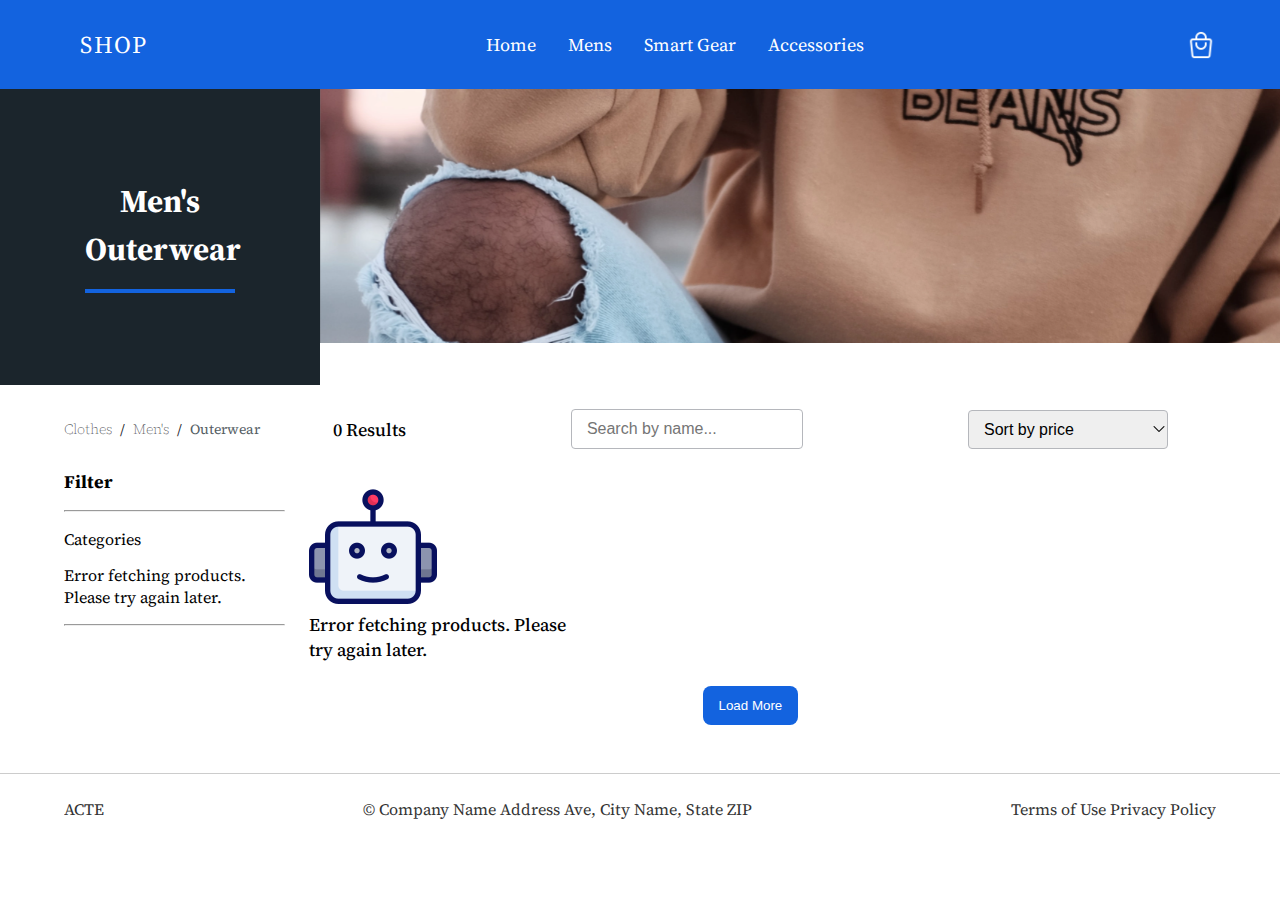
<file: mens.html>
<!DOCTYPE html>
<html lang="en">
<head>
    <meta charset="UTF-8">
    <meta name="viewport" content="width=device-width, initial-scale=1.0">
    <title>Shop</title>
    <link href="https://fonts.googleapis.com/css2?family=Source+Serif+Pro:wght@400;700&display=swap" rel="stylesheet">
    <link rel="stylesheet" href="css/style.css">
</head>
<body>
    <header>
        <div class="container">
            <nav>
                <div class="logo"><a href="#">Shop</a></div>
                <ul class="nav-links">
                    <li><a href="index.html">Home</a></li>
                    <li><a href="mens.html">Mens</a></li>
                    <li><a href="#">Smart Gear</a></li>
                    <li><a href="#">Accessories</a></li>
                </ul>
                <div class="cart">
                    <img src="./images/cart.png" />
                </div>
            </nav>
        </div>
    </header>

    <section>
        <div class="container-full">
            <div class="banner">
                <div class="bannerContent">
                    <h1>Men's Outerwear</h1>
                </div>
                <div class="bannerImage">
                    <img src="./images/banner.png" />
                </div>
            </div>
        </div>
    </section>

    <section>
        <div class="container">
            <div class="productList">
                <div class="filterbox">
                    <div class="breadcrumb-container">
                        <ol class="breadcrumb">
                            <li class="breadcrumb-item"><a href="#">Clothes</a></li>
                            <li class="breadcrumb-item"><a href="#">Men's</a></li>
                            <li class="breadcrumb-item active" aria-current="page">Outerwear</li>
                        </ol>
                    </div>
                    <div class="filterView">
                        <h5>Filter</h5>
                        <hr/>
                        <p>Categories</p>
                        <div id="categoryFilter"></div>
                        <hr/>
                    </div>
                </div>
                <div class="list">
                    <div class="searchview">
                        <p id="resultCount">0 Results</p>
                        <input type="text" id="searchInput" placeholder="Search by name...">
                        <div class="selectDropdown">
                            <button class="searchbtn">Filter Result</button>
                            <select id="sortOptions">
                                <option value="none">Sort by price</option>
                                <option value="price-desc">High to low</option>
                                <option value="price-asc">Low to high</option>
                            </select>
                        </div>
                    </div>

                    <div id="product-list">
                        <div class="shimmerbg shimmerLoad"></div>
                        <div class="shimmerbg shimmerLoad"></div>
                        <div class="shimmerbg shimmerLoad"></div>
                        <div class="shimmerbg shimmerLoad"></div>
                        <div class="shimmerbg shimmerLoad"></div>
                        <div class="shimmerbg shimmerLoad"></div>
                    </div>
                    <div class="loadbtn">
                        <button id="loadMoreBtn">Load More</button>
                    </div>
                    <div class="footerPagination">
                        <div class="pagination" id="pagination"></div>
                    </div>
                </div>
            </div>
        </div>
    </section>

    <section>
        <div class="bottomSection">
            <div class="container">
                <div class="footer">
                    <div>ACTE</div>
                    <div>© Company Name Address Ave, City Name, State ZIP</div>
                    <div><span>Terms of Use</span> <span>Privacy Policy</span></div>
                </div>
            </div>
        </div>
    </section>
    
<script src="./js/script.js"></script>

</body>
</html>
</file>
<file: css/style.css>
body {
    font-family: 'Source Serif Pro', serif;
    padding: 0;
    margin: 0;
}
.container-full {
    width: 100%;
}
.container {
    width: 80%;
    margin: auto;
    overflow: hidden;
}
header {
    background: #1363DF;
    color: #fff;
    text-align: center;
    display: flex;
    flex-direction: column;
    justify-content: center;
    position: fixed;
    width: 100%;
    z-index: 99;
}

nav {
    display: flex;
    justify-content: space-between;
    align-items: center;
    padding: 16px 0;
}

nav .logo {
    width: 100px;
    letter-spacing: 2px;
    font-size: 18px;
}


nav .logo a {
   color: #ffffff;
   text-decoration: none;
   font-size: 24px;
   text-transform: uppercase;
}

nav .nav-links {
    list-style: none;
    display: flex;
    gap: 32px;
    padding: 0;
}

nav .nav-links li {
    margin-left: 0;
}

nav .nav-links a {
    color: #fff;
    text-decoration: none;
    font-size: 18px;
}

nav .cart {
    width: 30px;
    height: 30px;
    cursor: pointer;
}

nav .cart img {
    width: 100%;
}

.banner {
    width: 100%;
    display: flex;
    padding-top: 85px;
}
.banner .bannerContent {
    width:25%;
    display: flex;
    align-items: center;
    color: #ffffff;
    justify-content: center;
    background-color: #1B252C;
    min-height: 350px;
    margin: 0 auto;
}
.banner .bannerContent h1 { 
    width: 150px;
    text-align: center;
    line-height: 1.5;
    font-size: 2em;
    border-bottom: 4px solid #1363DF;
    padding-bottom: 16px;
}
.banner .bannerImage {
    width:75%;
}
.banner .bannerImage img{
    width:100%;
}

.productList {
    width: 100%;
    padding: 24px 0 0;
    display: flex;
    gap: 60;
}

.productList .filterbox {
    width: 20%;
}
.productList .filterbox .filterView {
    display: block;
}
.productList .filterbox .filterView h5 {
    font-size: 18px;
    margin-bottom: 16px;
}
.productList .filterbox .filterView p {
    font-size: 16px;
    margin-bottom: 14px;
    padding-bottom: 0;
}
.productList .filterbox .filterView label {
    display: block;
    line-height: 3;
    font-size: 14px;
    padding: 0 5px;
}

.productList .filterbox .filterView label input[type="checkbox"] {
    transform: scale(1.5);
    vertical-align: middle;
    margin: -2px 10px 0 0;
}

.breadcrumb-container {
    text-align: left;
}
.breadcrumb {
    display: flex;
    list-style: none;
    padding: 0;
    background: transparent;
    margin: 10px 0;
}
.breadcrumb-item {
    color: #333;
    font-size: 14px;
}
.breadcrumb-item + .breadcrumb-item::before {
    content: "/";
    color: #172026;
    padding: 0 8px;
}
.breadcrumb-item a {
    color: #172026;
    text-decoration: none;
    font-weight: 100;
}
.breadcrumb-item a:hover {
    text-decoration: underline;
}
.breadcrumb-item.active {
    color: #545D63;
}
.breadcrumbs ul li a {
    text-decoration: none;
}


.productList .list {
    width: 80%;
    padding: 0 24px 24px;
}
.productList .list .searchview {
    display: flex;
    align-items: center;
    justify-content: space-between;
    margin-bottom: 35px;
    padding: 0 24px;
}
#searchInput {
    border: 1px solid #B5B7BC;
    border-radius: 4px;
    font-size: 16px;
    padding: 10px 15px;
    width: 200px;
}
.productList .list p {
    margin: 0;
    padding: 0;
    font-size: 18px;
    font-weight: 500;
}

.productList .list .loadbtn {
    width: 100%;
    margin: 24px auto;
    text-align: center;
    display: flex;
    justify-content: center;
}

.productList .list .loadbtn #loadMoreBtn {
   background-color: #1363DF;
   padding: 12px 16px;
   border-radius: 8px;
   border: none;;
   color: #ffffff;
   cursor: pointer;
}


.selectDropdown select {
    appearance: none;
    -webkit-appearance: none;
    -moz-appearance: none;
    background-image: url('../images/down-arrow.png');
    background-repeat: no-repeat;
    background-position: right center;
    border: 1px solid #B5B7BC;
    border-radius: 4px;
    font-size: 16px;
    padding: 10px 15px;
    width: 200px;
  }
   .selectDropdown select:focus {
    outline: none;
    border-color: #66afe9;
  }
  .selectDropdown .searchbtn {
    display: none;
  }
  
  .productList .list .scroll {
    height: calc(100vh - 200px);
    overflow-y: scroll;
    padding: 24px 0;
  }

  .GridView {
    display: inline-block;
    width: 33.333%;
}
#product-list {
    list-style: none;
    padding: 0;
    display: grid;
    gap: 30px;
    grid-template-columns: repeat(3, 1fr);
}

#product-list li {
    border-bottom: 1px solid #ddd;
    padding: 10px 0;
    display: flex;
    justify-content: center;
}

#product-list li:last-child {
    border-bottom: none;
}

.productImg {
    width: 100%;
    height: 300px;

}
.productInfo p {
    font-size: 0.9em;
    color: #666;
    display: -webkit-box;
    -webkit-box-orient: vertical;
    -webkit-line-clamp: 3;
    overflow: hidden;
}

  .item {
    text-align: center;
    text-align: left;
    border: 1px solid #ddd;
    padding: 16px;
  }
  .item img {
    width: 100%;
    height: 100%;
    object-fit: contain;

  }
  .item .productInfo{
    background-color: #ffffff;
    text-align: left;
  }
  .item h3 {
    font-size: 18px;
    font-weight: bold;
    margin-bottom: 0;
    display: -webkit-box;
    -webkit-box-orient: vertical;
    -webkit-line-clamp: 2;
    overflow: hidden;
    color: #172026;

  }
  .item h4 {
    font-size: 16px;
    font-weight:600;
    margin: 12px 0;
  }
  .item p {
    font-size: 12px;
    font-weight:600;
  }
  .item .like {
    width: 24px;
    height: 24px;
    margin-top: 15px;
  }
  .error {
    width: 100%;
    margin: 0 auto;
    text-align: left;
    display: flex;
  }
  .error .errormessage {
   display: grid;
   font-size: 10px;
  }
  .catergoryerror {
    width: 100%;
    height: 30vh;
    margin: 0 auto;

  }
  .catergoryerror p {
    font-size: 12px !important;
  }
  .bottomSection {
    padding: 24px 0;
    border-top: 1px solid #cccccc;
  }

  .bottomSection .footer{
    display: flex;
    justify-content: space-between;
    align-items: center;
    color: #333333;
  }

 .footerPagination {
    width: 100%;
    margin: 0 auto;
    text-align: center;
 }
.footerPagination .pagination button {
    background: transparent;
    border: none;
    cursor: pointer;
    padding: 8px 12px;
    color: #172026;
    font-size: 16px;
 }
 .footerPagination .pagination button.active {
    background: transparent;
    border: none;
    font-weight: 600;
    color: #1363DF;
    font-size: 16px;
 }

.shimmerLoad {
    display: flex;
    flex-wrap: wrap;
    justify-content: space-between;
}
.shimmer {
    width: 100%;
    padding: 10px;
    box-sizing: border-box;
}
.shimmerbg {
    background: #f6f7f8;
    background-image: linear-gradient(90deg, #f6f7f8 0px, #edeef1 40px, #f6f7f8 80px);
    background-size: 600px;
    background-repeat: no-repeat;
    display: inline-block;
    position: relative;
    overflow: hidden;
    -webkit-animation: shimmer 1.5s infinite linear;
            animation: shimmer 1.5s infinite linear;
    height: 300px;
    margin-bottom: 20px;
    border-radius: 5px;
}
.shimmer {
    position: relative;
    overflow: hidden;
    background: #f6f7f8;
    background-image: linear-gradient(90deg, #f6f7f8 0px, #edeef1 40px, #f6f7f8 80px);
    background-size: 200px 100%;
    animation: shimmer 1.5s infinite linear;
}

@keyframes shimmer {
    0% {
        background-position: -200px 0;
    }
    100% {
        background-position: 200px 0;
    }
}

.shimmerbg {
    margin-bottom: 16px;
    border-radius: 4px;
    height: 250px;
    width: 100%;
}
@-webkit-keyframes shimmer {
    0% {
        background-position: -600px 0;
    }
    100% {
        background-position: 600px 0;
    }
}

@keyframes shimmer {
    0% {
        background-position: -600px 0;
    }
    100% {
        background-position: 600px 0;
    }
}
@media (max-width: 1440px) {
    .productList .list .scroll {
        height: calc(100vh - 300px);
      }
      .banner .bannerContent {
        min-height: 300px;
      }
}

@media (max-width: 1280px) {
    .container {
        width: 90%;
    }
}


@media (max-width: 1024px) {
    .container {
        width: 95%;
    }
    .banner .bannerContent {
        min-height: 220px;
    }
}

@media (max-width: 992px) {
    .container {
        width: 100%;
    }
    .banner .bannerContent {
        width: 25%;
    }
    .banner .bannerImage {
        width: 80%;
    }
    .banner .bannerContent h1 {
        font-size: 1.3rem;
    }
    .productList {
        padding: 16px;
    }
    .GridView {
        display: grid;
        grid-template-columns: repeat(2, 1fr); 
        gap: 20px;
        margin-top: 35px;
    }
    #product-list {
        grid-template-columns: repeat(2, 1fr);
    }
      
}

@media (max-width: 768px) {
    nav .nav-links {
        display: none;
    }
    .GridView {
        display: grid;
        grid-template-columns: repeat(1, 1fr); 
        gap: 20px;
        margin-top: 35px;
        width: 95%;
    }
    .banner {
        display: flex;
        margin: 0 auto;
        width: 100%;
        justify-content: center;
        padding-top: 64px;
    }
    .banner .bannerContent {
        min-height: 120px;
        padding: 16px;
        position: absolute;
        z-index: 10;
        top: 8em;
        width: 300px;
    }
    .banner .bannerImage {
        width: 100%;
        position: relative;
    }
    .productList {
        padding: 16px;
        margin-top: 60px;
        display: grid;
    }
    .productList .list {
        width: 97%;
        padding: 0;
    }
    .productList .filterbox {
        width: 100%;
    }
    .productList .filterbox .filterView {
        display: none;
    }
    .bottomSection {
        padding: 16px;
    }
    .productList .list .searchview {
        display: flex;
        text-align: center;
        flex-direction: column-reverse;
        gap: 20px;
    }
    .selectDropdown {
        display: flex;
        justify-content: center;
        gap: 30px;
    }
    .selectDropdown .searchbtn {
        display: block;
        background-color: transparent;
        border: none;
        color: #181C24;
        font-size: 16px;
        font-weight: 600;
      }
      .bottomSection .footer {
         font-size: 11px;
      }
}


@media (max-width: 480px) {
    .productList {
        width: 95%;
    }
    .banner .bannerContent {
        top: 7em;
    }
    .banner .bannerImage img {
        height: 170px;
    }
    .bottomSection .footer {
       display: block;
       line-height: 2;
     }
     #product-list {
        grid-template-columns: repeat(1, 1fr);
    }
}
@media (max-width: 320px) {
    .banner .bannerContent {
        width: 280px;
    }
}
</file>
